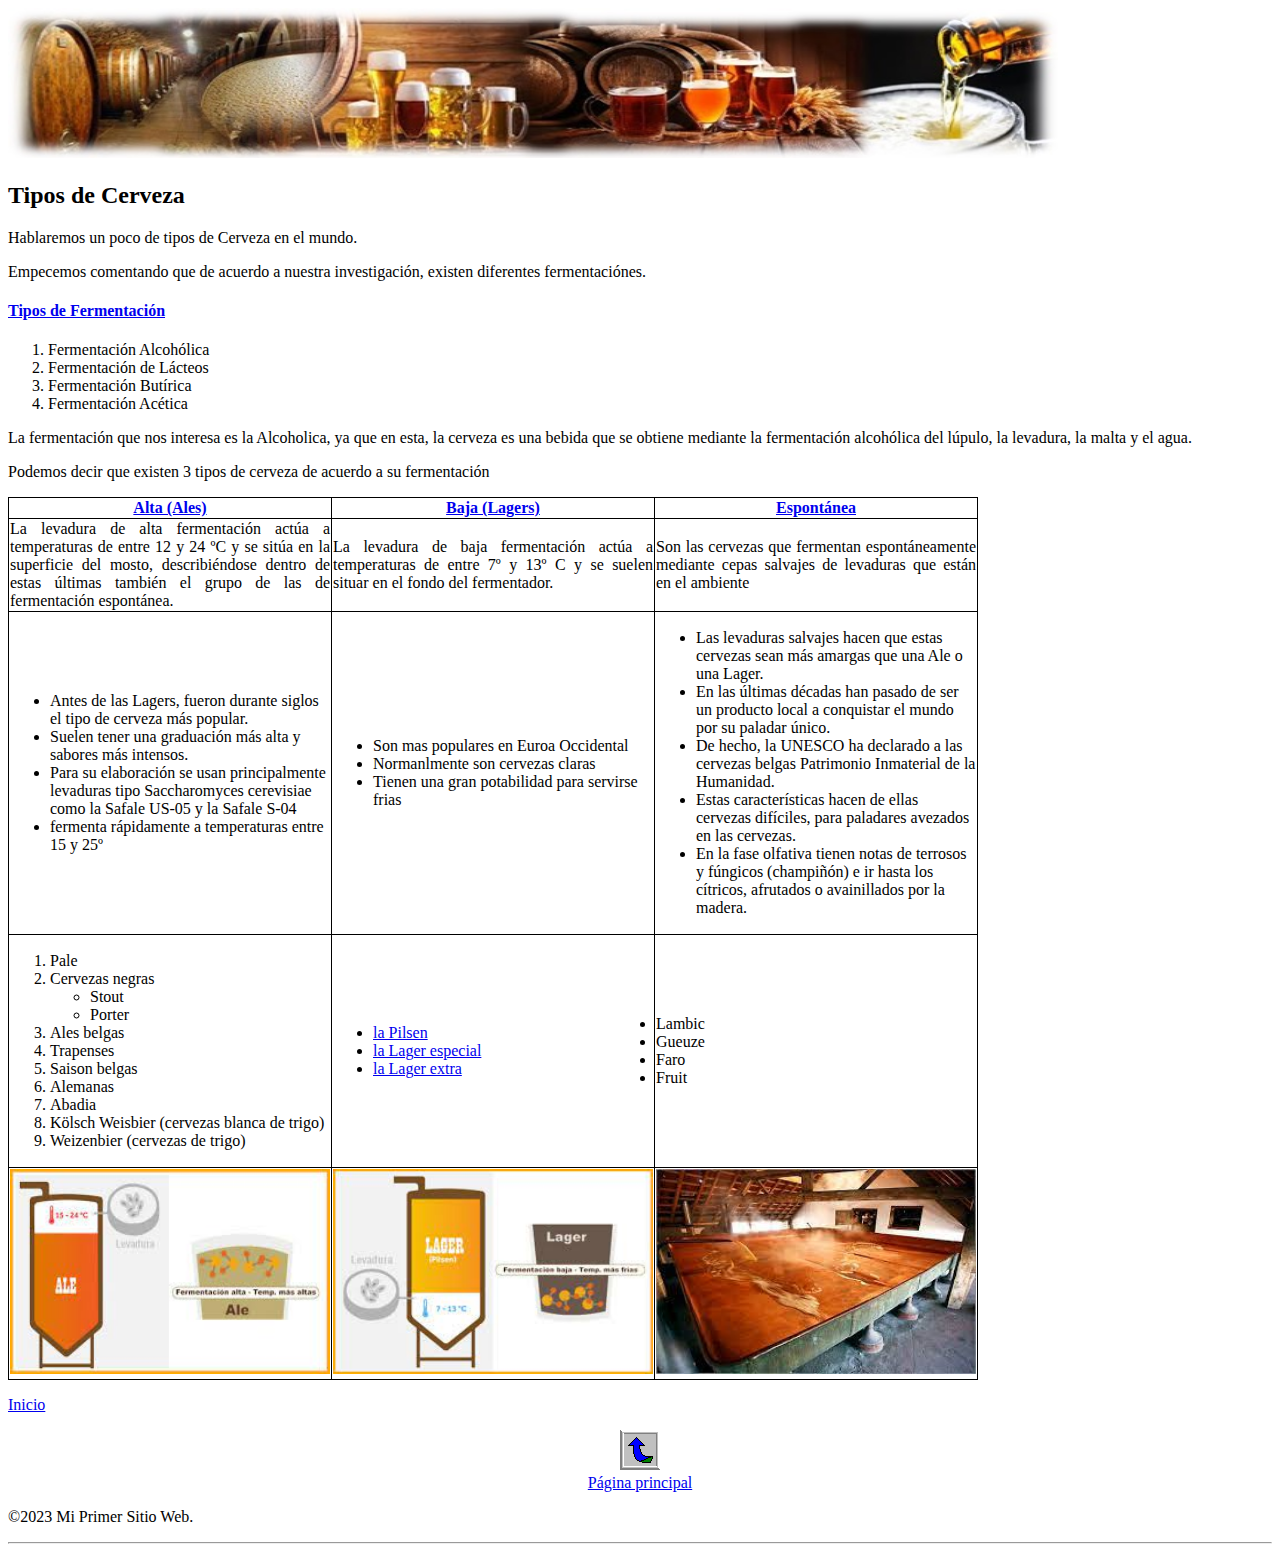
<file: index_orig_1.html>
<!DOCTYPE html>
<html lang="en">

<head>
    <meta charset="UTF-8">
    <meta http-equiv="X-UA-Compatible" content="IE=edge">
    <meta name="viewport" content="width=device-width, initial-scale=1.0">
    <title>Mi Sitio Web (Chelero)</title>
    <link rel="stylesheet" href="./css/estilos3.css">
</head>
<body>
    <div class="container">
        <img id="logo_sup" src="./imagenes/fondo_sup.jpg" alt="Imagen Superior" height="150px" width="1050px">
        <h2>Tipos de Cerveza</h2>
        <p>Hablaremos un poco de tipos de Cerveza en el mundo.
        <p>Empecemos comentando que de acuerdo a nuestra investigación, existen diferentes fermentaciónes.</h3>
        </p>
        <h4><a href="index_orig_2.html" target="_blank">Tipos de Fermentación</a></h4>
        <ol>
            <li>Fermentación Alcohólica</li>
            <li>Fermentación de Lácteos</li>
            <li>Fermentación Butírica</li>
            <li>Fermentación Acética</li>
        </ol>
        </p>
        <p>La fermentación que nos interesa es la Alcoholica, ya que en esta, la cerveza es una bebida que se obtiene
            mediante la fermentación alcohólica del lúpulo, la levadura, la malta y el agua.</p>
        <p> Podemos decir que existen 3 tipos de cerveza de acuerdo a su fermentación</p>
        <table border="1">
            <thead>
                <tr>
                    <th width="320px"><a href="index_orig_3.html" target="_blank">Alta (Ales)</a></th>
                    <th width="320px"><a href="index_orig_3.html" target="_blank">Baja (Lagers)</a></th>
                    <th width="320px"><a href="index_orig_3.html" target="_blank">Espontánea</a></th>
                </tr>
            </thead>
            <tbody>
                <tr>
                    <td align="justify">La levadura de alta fermentación actúa a temperaturas de entre 12 y 24 ºC y se
                        sitúa en la superficie del mosto, describiéndose dentro de estas últimas también el grupo de las
                        de fermentación espontánea.</td>
                    <td align="justify">La levadura de baja fermentación actúa a temperaturas de entre 7º y 13º C y se
                        suelen situar en el fondo del fermentador.</td>
                    <td align="justify">Son las cervezas que fermentan espontáneamente mediante cepas salvajes de
                        levaduras que están en el ambiente</td>
                </tr>
                <tr>
                    <td>
                        <ul>
                            <li>Antes de las Lagers, fueron durante siglos el tipo de cerveza más popular.</li>
                            <li>Suelen tener una graduación más alta y sabores más intensos.</li>
                            <li>Para su elaboración se usan principalmente levaduras tipo Saccharomyces cerevisiae como
                                la Safale US-05 y la Safale S-04</li>
                            <li>fermenta rápidamente a temperaturas entre 15 y 25º</li>
                        </ul>
                    </td>
                    <td>
                        <ul>
                            <li>Son mas populares en Euroa Occidental</li>
                            <li>Normanlmente son cervezas claras</li>
                            <li>Tienen una gran potabilidad para servirse frias</li>

                        </ul>
                    </td>
                    <td>
                        <ul>
                            <li>Las levaduras salvajes hacen que estas cervezas sean más amargas que una Ale o una
                                Lager.</li>
                            <li>En las últimas décadas han pasado de ser un producto local a conquistar el mundo por su
                                paladar único.</li>
                            <li>De hecho, la UNESCO ha declarado a las cervezas belgas Patrimonio Inmaterial de la
                                Humanidad. </li>
                            <li>Estas características hacen de ellas cervezas difíciles, para paladares avezados en las
                                cervezas. </li>
                            <li>En la fase olfativa tienen notas de terrosos y fúngicos (champiñón) e ir hasta los
                                cítricos, afrutados o avainillados por la madera.</li>

                        </ul>
                    </td>
                </tr>
                    <tr>
                        <td>
                            <ol>
                                <li>Pale</li>
                                <li>Cervezas negras
                                    <ul>
                                        <li>Stout</li>
                                        <li>Porter</li>
                                    </ul>
                                </li>
                                <li>Ales belgas</li>
                                <li>Trapenses</li>
                                <li>Saison belgas </li>
                                <li>Alemanas</li>
                                <li>Abadia</li>
                                <li> Kölsch Weisbier (cervezas blanca de trigo)</li>
                                <li>Weizenbier (cervezas de trigo)</li>
                            </ol>
                        </td>
                        <td>
                            <ul>
                                <li><a href="pagina1.html">la Pilsen</a></li>
                                <li><a href="pagina1.html">la Lager especial</a></li>
                                <li><a href="pagina1.html"> la Lager extra</a></li>
                            </ul>
                        </td>
                        <td>
                            <li>Lambic</li>
                            <li>Gueuze</li>
                            <li>Faro</li>
                            <li>Fruit</li>
                        </td>
                    </tr>
                    <tr>
                        <td><img src="./imagenes/ales.jpg" alt="imagen de cerveza ales" width="320" height="205"></td>
                        <td><img src="./imagenes/lagers.jpg" alt="imagen de cerveza lagers" width="320" height="205"></td>
                        <td><img src="./imagenes/espontanea.jpg" alt="imagen de cerveza espontanea" width="320" height="205"></td>
     
                     </tr>
          
                </nav>
            </tbody>
        </table>
    </div>
    <p><a href="#">Inicio</a></p>
    <center>
    <div>
          <a href="index.html"><img class="imgcen" src="./imagenes/regresa.gif" alt="no se muestra"><br>Página principal</a>
    </div>
    </center>
    
    <footer>
        <p>&copy;2023 Mi Primer Sitio Web.</p>
        <hr>
    </footer>
</body>

</html>
</file>
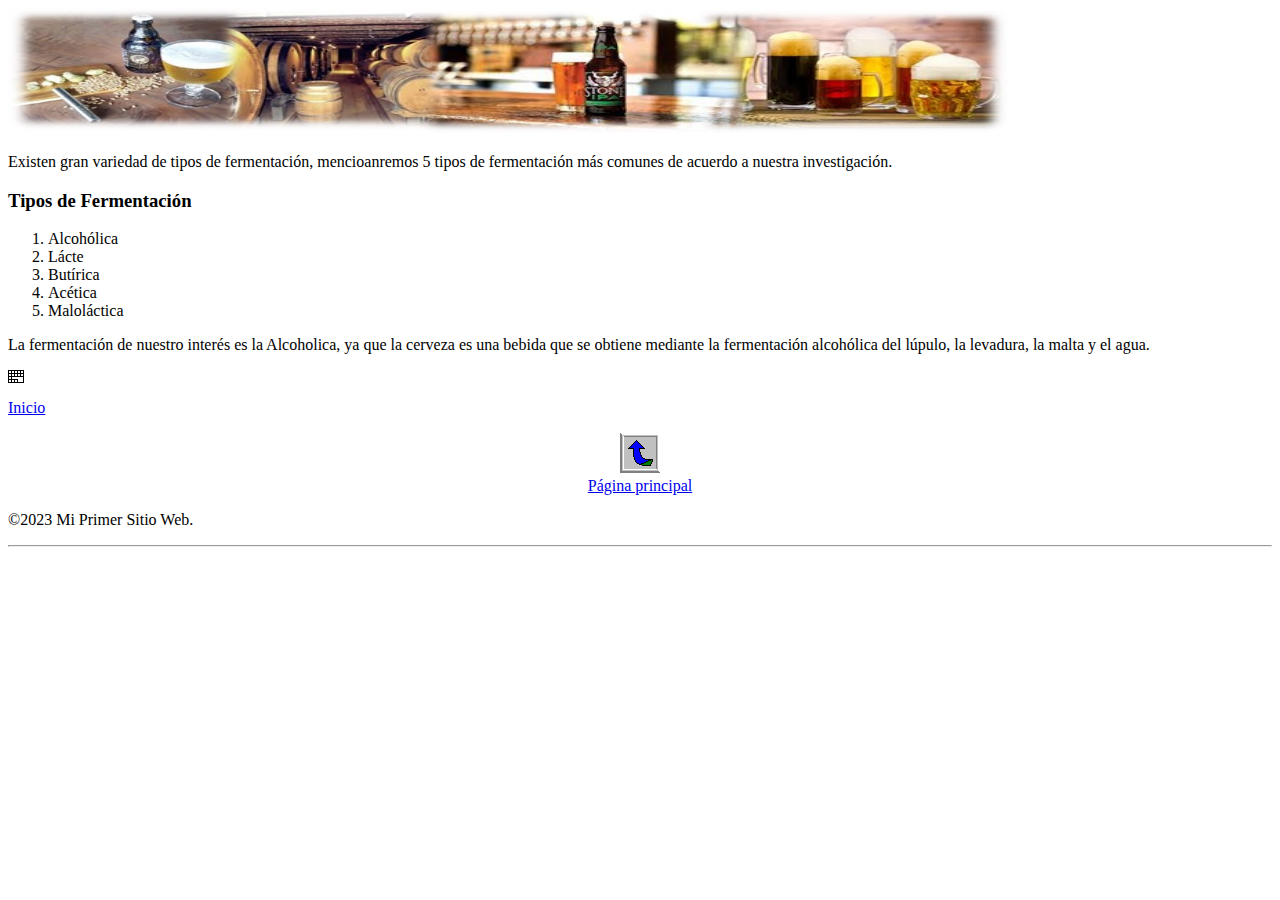
<file: index_orig_2.html>
<!DOCTYPE html>
<html lang="en">

<head>
    <meta charset="UTF-8">
    <meta http-equiv="X-UA-Compatible" content="IE=edge">
    <meta name="viewport" content="width=device-width, initial-scale=1.0">
    <title>Tipos de Fermentación</title>
    <link rel="stylesheet" href="./css/estilos3.css">
</head>

<body>
    <div>
        <img src="./imagenes/imagensup2.jpg" alt="Tipos de Fermentación" height="125px" width="1000">
        <p>Existen gran variedad de tipos de fermentación, mencioanremos 5 tipos de fermentación más comunes de acuerdo
            a nuestra investigación.
        </p>
        <h3>Tipos de Fermentación</h3>

        <ol>
            <li>Alcohólica</li>
            <li>Lácte</li>
            <li>Butírica</li>
            <li>Acética</li>
            <li>Maloláctica</li>
        </ol>

    </div>
    <p>La fermentación de nuestro interés es la Alcoholica, ya que la cerveza es una bebida que se obtiene
        mediante la fermentación alcohólica del lúpulo, la levadura, la malta y el agua.</p>
        <table border="1">
        <thead>
            <tr>
                <th></th>
                <th></th>
                <th></th>
                <th></th>
                <th></th>
            </tr>
        </thead>
        <tbody>
            <tr>
                <td></td>
                <td></td>
                <td></td>
                <td></td>
                <td></td>
            </tr>
            <tr>
                <td>   </td>
            </tr>
            <nav>
                <tr>
                    <td></td>
                    <td></td>
                    <td></td>
                </tr>
            </nav>
        </tbody>
    </table>
    <p><a href="#">Inicio</a></p>
    <div>
        <center>
            <a href="index.html"><img class="imgcen" src="./imagenes/regresa.gif" alt="no se muestra"><br>Página
                principal</a>
        </center>
    </div>
    <footer>
        <p>&copy;2023 Mi Primer Sitio Web.</p>
        <hr>
    </footer>



</body>

</html>
</file>
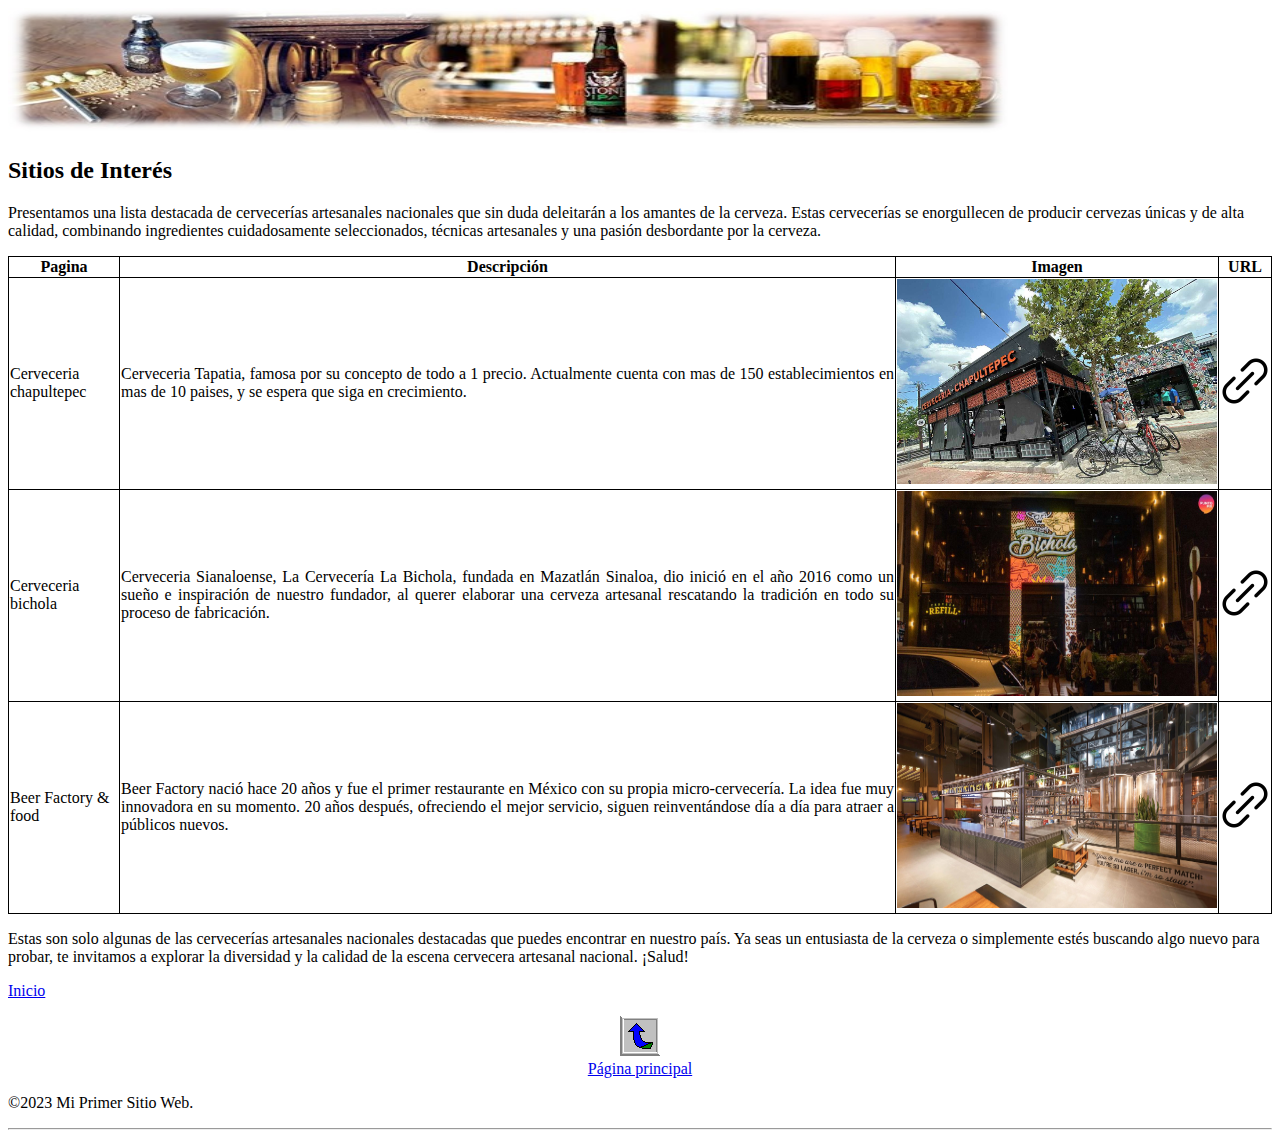
<file: index_orig_3.html>
<!DOCTYPE html>
<html lang="en">

<head>
    <meta charset="UTF-8">
    <meta http-equiv="X-UA-Compatible" content="IE=edge">
    <meta name="viewport" content="width=device-width, initial-scale=1.0">
    <title>Sitios de Interés</title>
     <link rel="stylesheet" href="./css/estilos3.css">
</head>

<body>
 
    <div>
        <img src="./imagenes/imagensup2.jpg" alt="Sitios de Interés" height="125px" width="1000">
        <h2>Sitios de Interés</h2>
        <p>Presentamos una lista destacada de cervecerías artesanales nacionales que sin duda deleitarán 
          a los amantes de la cerveza. Estas cervecerías se enorgullecen de producir cervezas 
          únicas y de alta calidad, combinando ingredientes cuidadosamente seleccionados, 
          técnicas artesanales y una pasión desbordante por la cerveza.</p>
    </div>
  <tbody>
    <table border="1">
      <thead> 
        <tr>
            <th>Pagina</th>
            <th>Descripción</th>
            <th>Imagen</th>
            <th>URL</th>
        </tr>
      </thead> 
      <tr>
        <td>Cerveceria chapultepec</td>
        <td align="justify">
          Cerveceria Tapatia, famosa por su concepto de todo a 1 precio.
          Actualmente cuenta con mas de 150 establecimientos en mas de 10 paises, 
          y se espera que siga en crecimiento.
        </td>
        <td><img src="./imagenes/chapu_1.jpg" alt="Cerveceria chapultepec"  width="320" height="205"></td>
        <td>
          <a href="https://cerveceriachapultepec.com/inicio/" target="_blank">
          <img src="./imagenes/URL.png" alt="click para ir"  width="50" height="50"></td></a>
      </tr>
      <tr>
        <td>Cerveceria bichola</td>
        <td align="justify">
          Cerveceria Sianaloense, La Cervecería La Bichola, fundada en Mazatlán Sinaloa, 
          dio inició en el año 2016 como un sueño e inspiración de nuestro fundador, 
          al querer elaborar una cerveza artesanal rescatando la tradición en todo su 
          proceso de fabricación.
        </td>
        <td><img src="./imagenes/bichola_1.jpeg" alt="Cerveceria bichola"  width="320" height="205"></td>
        <td>
          <a href="https://www.bichola.mx/" target="_blank">
          <img src="./imagenes/URL.png" alt="click para ir"  width="50" height="50"></td></a>
      </tr>
      <tr>
        <td>Beer Factory & food</td>
        <td align="justify">
          Beer Factory nació hace 20 años y fue el primer restaurante en México con su 
          propia micro-cervecería. La idea fue muy innovadora en su momento. 20 años después, 
          ofreciendo el mejor servicio, siguen reinventándose día a día para atraer a públicos nuevos.
        </td>
        <td><img src="./imagenes/beernfood_1.jpg" alt="Beer Factory & food"  width="320" height="205"></td>
        <td>
          <a href="https://www.beerfactory.com.mx/" target="_blank">
          <img src="./imagenes/URL.png" alt="click para ir"  width="50" height="50"></td></a>
      </tr>
      
    </table>
    <p>Estas son solo algunas de las cervecerías artesanales nacionales destacadas que 
      puedes encontrar en nuestro país. Ya seas un entusiasta de la cerveza o simplemente 
      estés buscando algo nuevo para probar, te invitamos a explorar la diversidad y 
      la calidad de la escena cervecera artesanal nacional. ¡Salud!</p>
  </tbody>

  <p><a href="#">Inicio</a></p>
  <div>
      <center>
          <a href="index.html"><img class="imgcen" src="./imagenes/regresa.gif" alt="no se muestra"><br>Página
              principal</a>
      </center>
  </div>
  <footer>
      <p>&copy;2023 Mi Primer Sitio Web.</p>
      <hr>
  </footer>
</body>
</html>
</file>
<file: css/estilos3.css>
header {
    background: rgba(0,0,0,0.7);
    width: 100%;
    position: fixed;
    z-index: 100;
  }
  
  nav {
    float: left;
  }
  
  nav ul {
    list-style: none;
    overflow: hidden; 
  }
  
  nav ul li {
    float: left;
    font-family: Arial, sans-serif;
    font-size: 16px;
  }
  nav ul li a {
    display: block;
    padding: 10px;
    color: #fff;
    text-decoration: none;
  }
  nav ul li:hover {
    background: #eca023;
  }
table, th, td {
    border: 1px solid black;
    border-collapse: collapse;
}
</file>
